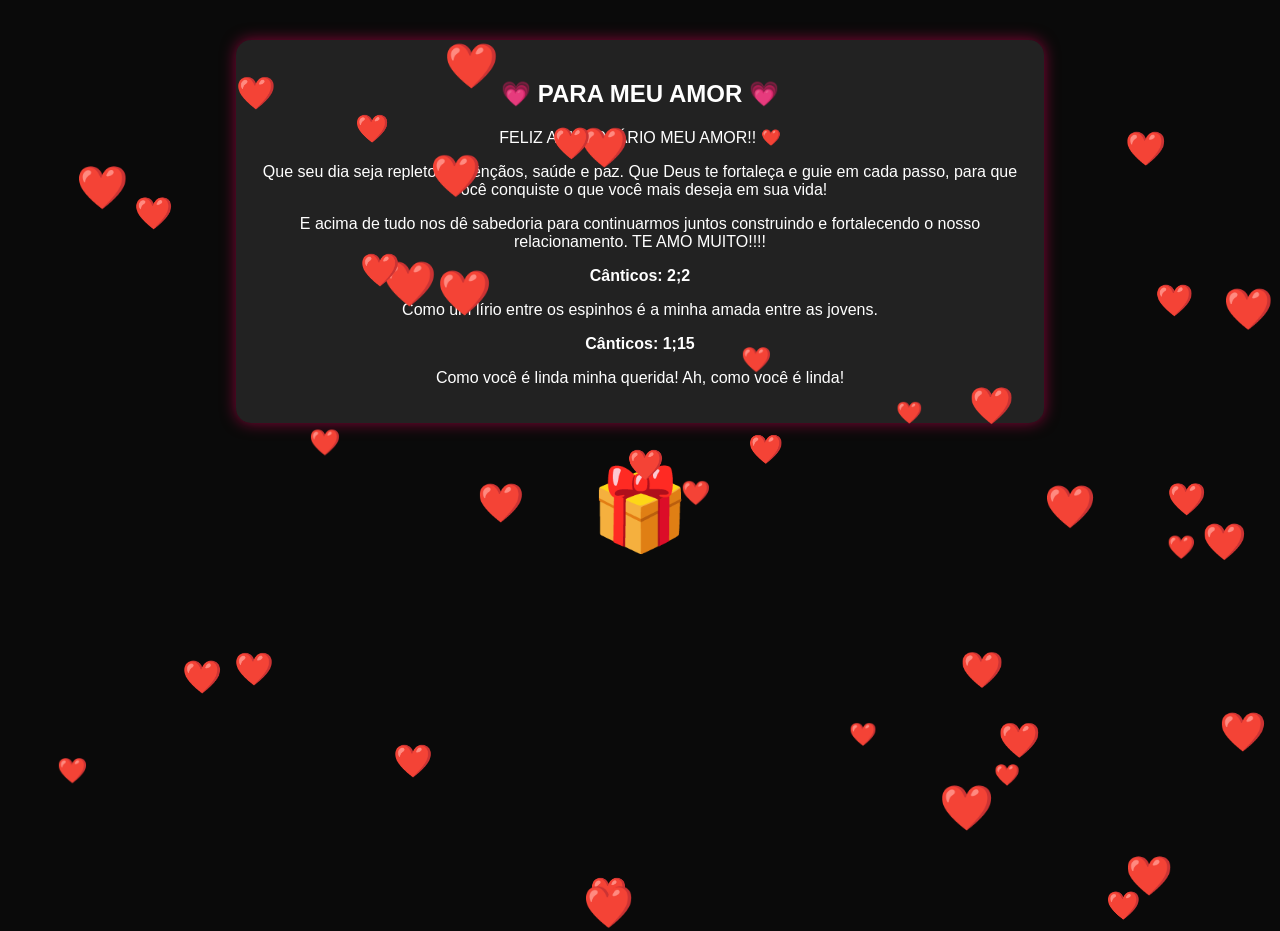
<file: index.html>
<!DOCTYPE html>
<html lang="pt-BR">
<head>
    <meta charset="UTF-8">
    <title>Para Meu Amor ❤️</title>
    <link rel="stylesheet" href="style.css">
</head>
<body>

    <!-- Caixa de mensagem -->
    <div class="mensagem-box">
        <h2>💗 PARA MEU AMOR 💗</h2>

        <p>FELIZ ANIVERSÁRIO MEU AMOR!! ❤️</p>

        <p>
            Que seu dia seja repleto de bênçãos, saúde e paz. Que Deus te fortaleça
            e guie em cada passo, para que você conquiste o que você mais deseja
            em sua vida!
        </p>

        <p>
            E acima de tudo nos dê sabedoria para continuarmos juntos construindo
            e fortalecendo o nosso relacionamento. TE AMO MUITO!!!!
        </p>

        <p><strong>Cânticos: 2;2</strong></p>

        <p>
            Como um lírio entre os espinhos é a minha amada entre as jovens.
        </p>

        <p><strong>Cânticos: 1;15</strong></p>

        <p>
            Como você é linda minha querida! Ah, como você é linda!
        </p>
    </div>

    <!-- Caixa de presente -->
    <div class="gift-box" onclick="abrirPresente()">
        🎁
    </div>

    <!-- Foto revelada -->
    <div id="foto-container">
        <img src="foto.jpeg" alt="Nós dois">
    </div>

    <script src="script.js"></script>
</body>
</html>
</file>
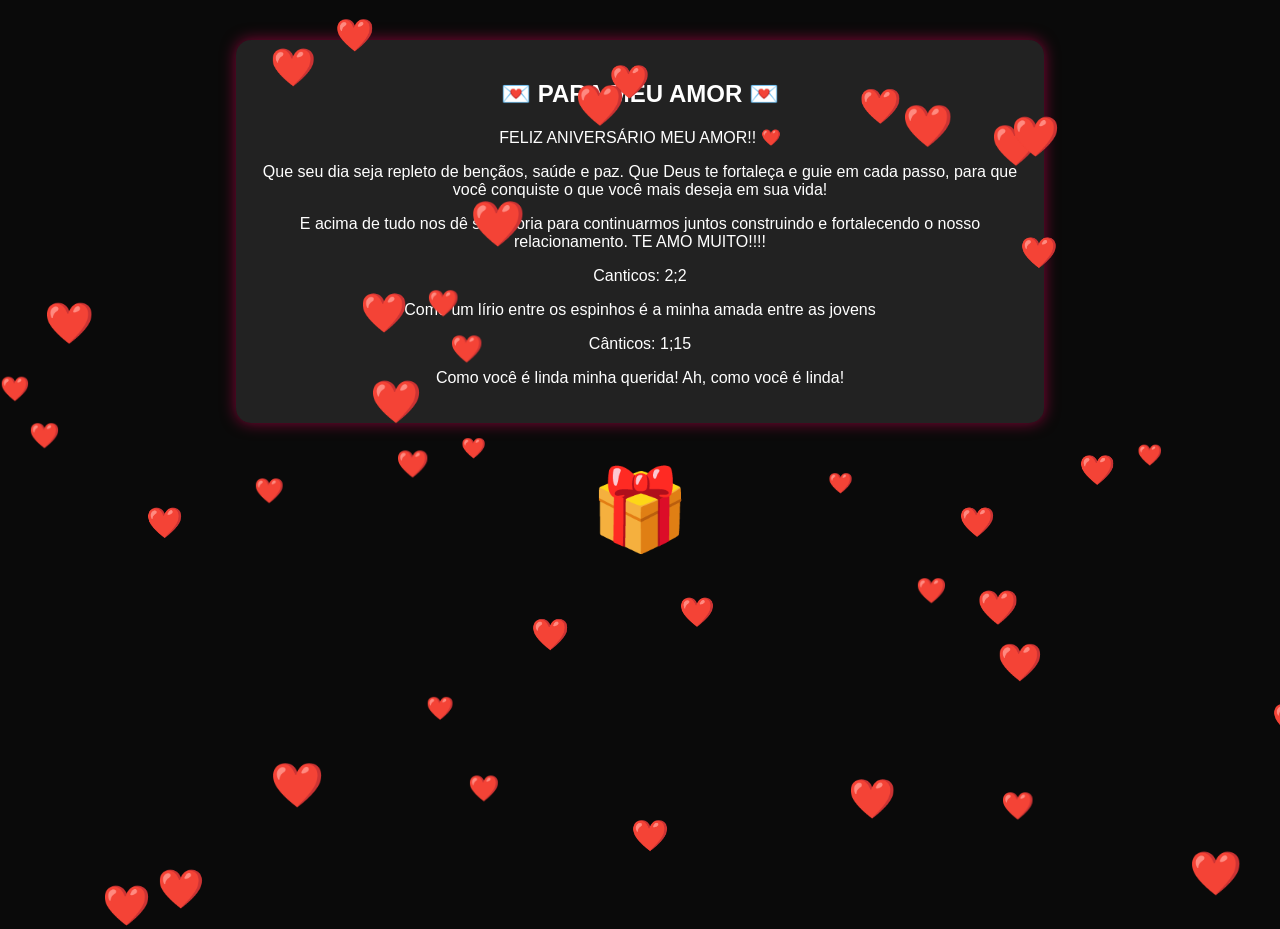
<file: templates/index.html>
<!DOCTYPE html>
<html lang="pt-BR">
<head>
    <meta charset="UTF-8">
    <title>Para Meu Amor ❤️</title>
    <link rel="stylesheet" href="/static/style.css">
</head>
<body>

    <!-- Corações -->
    <div id="hearts-container"></div>

    <!-- Caixa de mensagem -->
    <div class="mensagem-box">
        <h2>💌 PARA MEU AMOR 💌</h2>
        <p>
            FELIZ ANIVERSÁRIO MEU AMOR!! ❤️
        </p>
        <p>
            Que seu dia seja repleto de bençãos, saúde e paz. Que Deus te fortaleça e guie
            em cada passo, para que você conquiste o que você mais deseja em sua vida!
        </p>
        <p>
            E acima de tudo nos dê sabedoria para continuarmos juntos construindo e fortalecendo o 
            nosso relacionamento. TE AMO MUITO!!!!
        </p>
        <p>
            Canticos: 2;2
        </p>
        <p>
            Como um lírio entre os espinhos é a minha amada entre as jovens
        </p>

        <p>
            Cânticos: 1;15
        </p>
        <p>
            Como você é linda minha querida!   Ah, como você é linda!
        </p>
    </div>

    <!-- Caixa de presente -->
    <div class="gift-box" onclick="abrirPresente()">
        🎁
    </div>

    <!-- Foto revelada -->
    <div id="foto-container">
        <img src="/static/foto.jpeg" alt="Nós dois">
    </div>

    <script src="/static/script.js"></script>
</body>
</html>
</file>
<file: style.css>
body {
    margin: 0;
    padding: 0;
    background: #0a0a0a;
    color: #fff;
    font-family: Arial, sans-serif;
    overflow: hidden;
    text-align: center;
}

/* Caixa de mensagem */
.mensagem-box {
    background: rgba(255, 255, 255, 0.1);
    padding: 20px;
    width: 60%;
    margin: 40px auto;
    border-radius: 15px;
    backdrop-filter: blur(6px);
    box-shadow: 0 0 15px rgba(255, 0, 100, 0.5);
}

/* Corações espalhados */
.heart {
    position: absolute;
    font-size: 25px;
    color: #ff4d6d;
    animation: pulsar 1.5s infinite ease-in-out;
}

@keyframes pulsar {
    0% { transform: scale(1); opacity: 0.7; }
    50% { transform: scale(1.4); opacity: 1; }
    100% { transform: scale(1); opacity: 0.7; }
}

/* Caixa de presente */
.gift-box {
    font-size: 80px;
    cursor: pointer;
    margin-top: 40px;
    transition: transform .3s;
}

.gift-box:hover {
    transform: scale(1.2);
}

/* Foto revelada */
#foto-container {
    display: none;
    margin-top: 20px;
}

#foto-container img {
    width: 280px;
    border-radius: 15px;
    box-shadow: 0 0 20px rgba(255, 50, 120, 0.9);
}
</file>
<file: static/style.css>
body {
    margin: 0;
    padding: 0;
    background: #0a0a0a; /* fundo bem escuro */
    color: #fff;
    font-family: Arial, sans-serif;
    overflow: hidden; /* remove scroll */
    text-align: center;
}

/* Caixa de mensagem */
.mensagem-box {
    background: rgba(255, 255, 255, 0.1);
    padding: 20px;
    width: 60%;
    margin: 40px auto;
    border-radius: 15px;
    backdrop-filter: blur(6px);
    box-shadow: 0 0 15px rgba(255, 0, 100, 0.5);
}

/* Corações espalhados */
.heart {
    position: absolute;
    font-size: 25px;
    color: #ff4d6d;
    animation: pulsar 1.5s infinite ease-in-out;
}

@keyframes pulsar {
    0% { transform: scale(1); opacity: 0.7; }
    50% { transform: scale(1.4); opacity: 1; }
    100% { transform: scale(1); opacity: 0.7; }
}

/* Caixa de presente */
.gift-box {
    font-size: 80px;
    cursor: pointer;
    margin-top: 40px;
    transition: transform .3s;
}

.gift-box:hover {
    transform: scale(1.2);
}

/* Foto revelada */
#foto-container {
    display: none;
    margin-top: 20px;
}

#foto-container img {
    width: 280px;
    border-radius: 15px;
    box-shadow: 0 0 20px rgba(255, 50, 120, 0.9);
}
</file>
